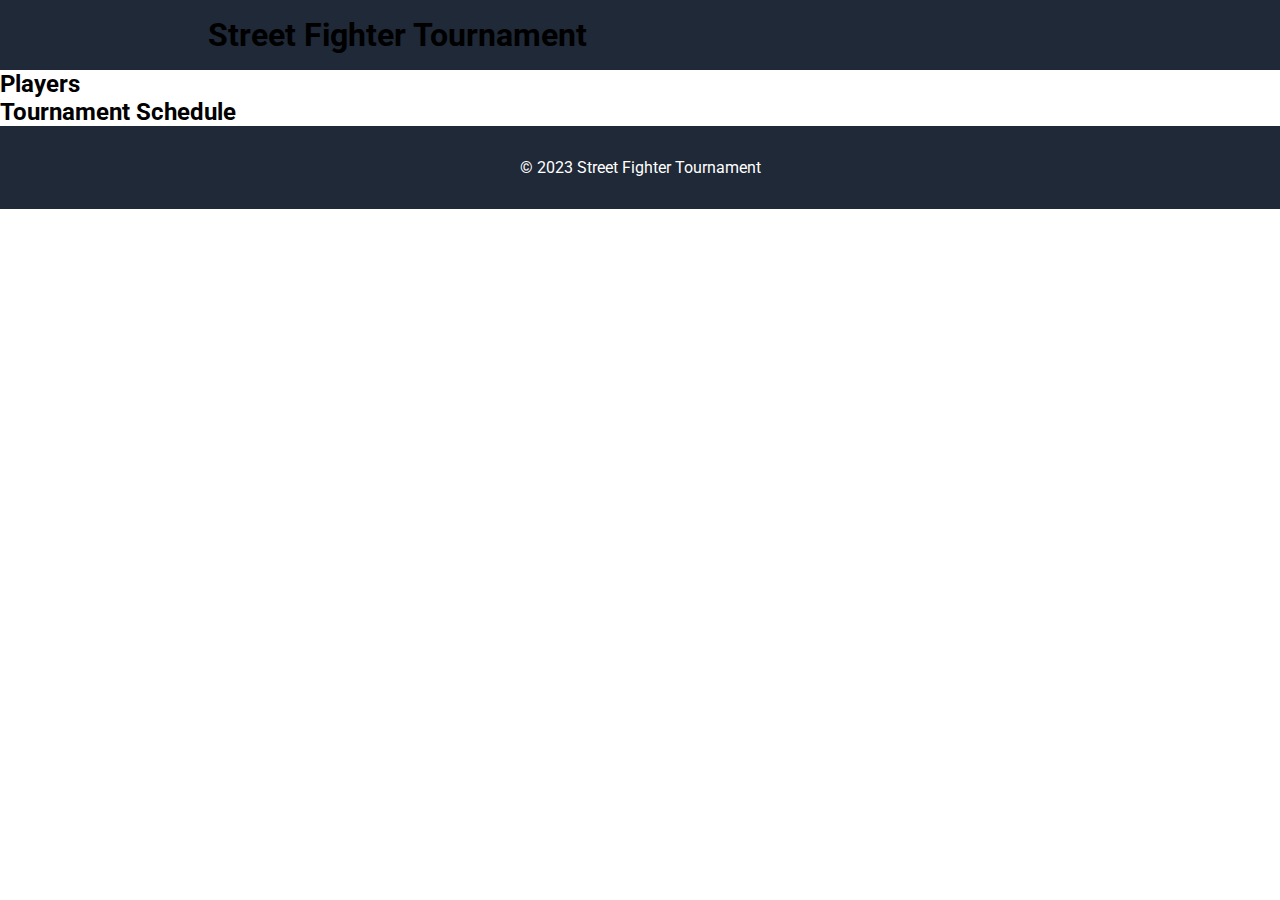
<file: index.html>
<!DOCTYPE html>
<html lang="en">
<head>
    <meta charset="UTF-8">
    <meta name="viewport" content="width=device-width, initial-scale=1.0">
    <title>Street Fighter Tournament</title>
    <link rel="stylesheet" href="styles.css">
</head>
<body>

<header>
    <h1>Street Fighter Tournament</h1>
</header>

<section id="players-section">
    <h2>Players</h2>
    <ul id="player-list">
        <!-- Player information will be dynamically added here -->
    </ul>
</section>

<section id="schedule-section">
    <h2>Tournament Schedule</h2>
    <table id="schedule-table">
        <!-- Tournament schedule will be dynamically added here -->
    </table>
</section>

<footer>
    <p>&copy; 2023 Street Fighter Tournament</p>
</footer>

<script src="main.js"></script>
</body>
</html>
</file>
<file: styles.css>
@import url('https://fonts.googleapis.com/css2?family=Roboto:wght@300;400;500;700;900&display=swap');

* {
    margin: 0;
    padding: 0;
}

body {
    font-family: 'Roboto', sans-serif;
}

/* HEADER */
header {
    background-color: #1f2937;
    padding: 1em 13em;
}

/* NAVIGATION */
#logo {
    font-size: 24px;
    font-weight: 900;
    color: #F9FAF8;
}

.nav {
    display: flex;
    justify-content: space-between;
    align-items: baseline;
}

.nav ul {
    list-style-type: none;
    display: flex;
    gap: 1.5em;
}

.secondary,
a:link {
    font-size: 18px;
    color: #E5E7EB;
    text-decoration: none;
}

/* WELCOME */
.welcome {
    padding: 7em 0;
    display: flex;
    justify-content: center;
    align-items: center;
    gap: 2em;
}

.welcome .left {
    display: flex;
    flex-direction: column;
    gap: 10px;
}

.welcome .right {
    flex-shrink: 0;
    width: 50%;
}

.hero {
    color: #F9FAF8;
    font-weight: 900;
    font-size: 48px;
}

button {
    padding: 7px 1em;
    width: 120px;
    background-color: #3882F6;
    border-radius: 8px;
}

.welcome button {
    border: none;
}

.image {
    background-color: gray;
    display: flex;
    align-items: center;
    justify-content: center;
    height: 215px;
}

/* CARD SECTION */
main {
    display: flex;
    flex-direction: column;
    align-items: center;
    padding: 0 13em;
    margin-top: 3em;
}

main h2 {
    font-size: 36px;
    font-weight: 900;
    color: #1f2937;
}

.card-container {
    display: flex;
    justify-content: center;
    align-items: center;
    flex-wrap: wrap;
    margin: 3em 0 6em 0;
}

.card {
    text-align: center;
    max-width: 200px;
    display: flex;
    flex-direction: column;
    align-items: center;
    gap: .5em;
}

.square {
    border: 4px solid #3882F6;
    border-radius: 20px;
    width: 160px;
    height: 160px;
}

/* QUOTE */
.quote {
    display: flex;
    flex-direction: column;
    justify-content: center;
    background-color: #E5E7EB;
    padding: 7em 13em;
}

.quote p {
    align-self: flex-end;
    font-weight: bolder;
    font-size: 24px;
    color: #1f2937;
}

.quote em {
    font-size: 36px;
    font-weight: 100;
    color: #1f2937;
}

/* SIGN UP */
.sign-up {
    display: flex;
    justify-content: center;
    align-items: center;
    padding: 5em 13em;
}

.container {
    display: flex;
    justify-content: space-around;
    align-items: center;
    background-color: #3882F6;
    padding: 3em;
    width: 100%;
    border-radius: 10px;
}

.container button {
    border: 2px solid #FFF;
}

strong {
    font-size: 24px;
    color: #FFF;
}

/* FOOTER */
footer {
    background-color: #1f2937;
    color: #FFF;
    display: flex;
    justify-content: center;
    align-items: center;
    padding: 2em 0;
}
</file>
